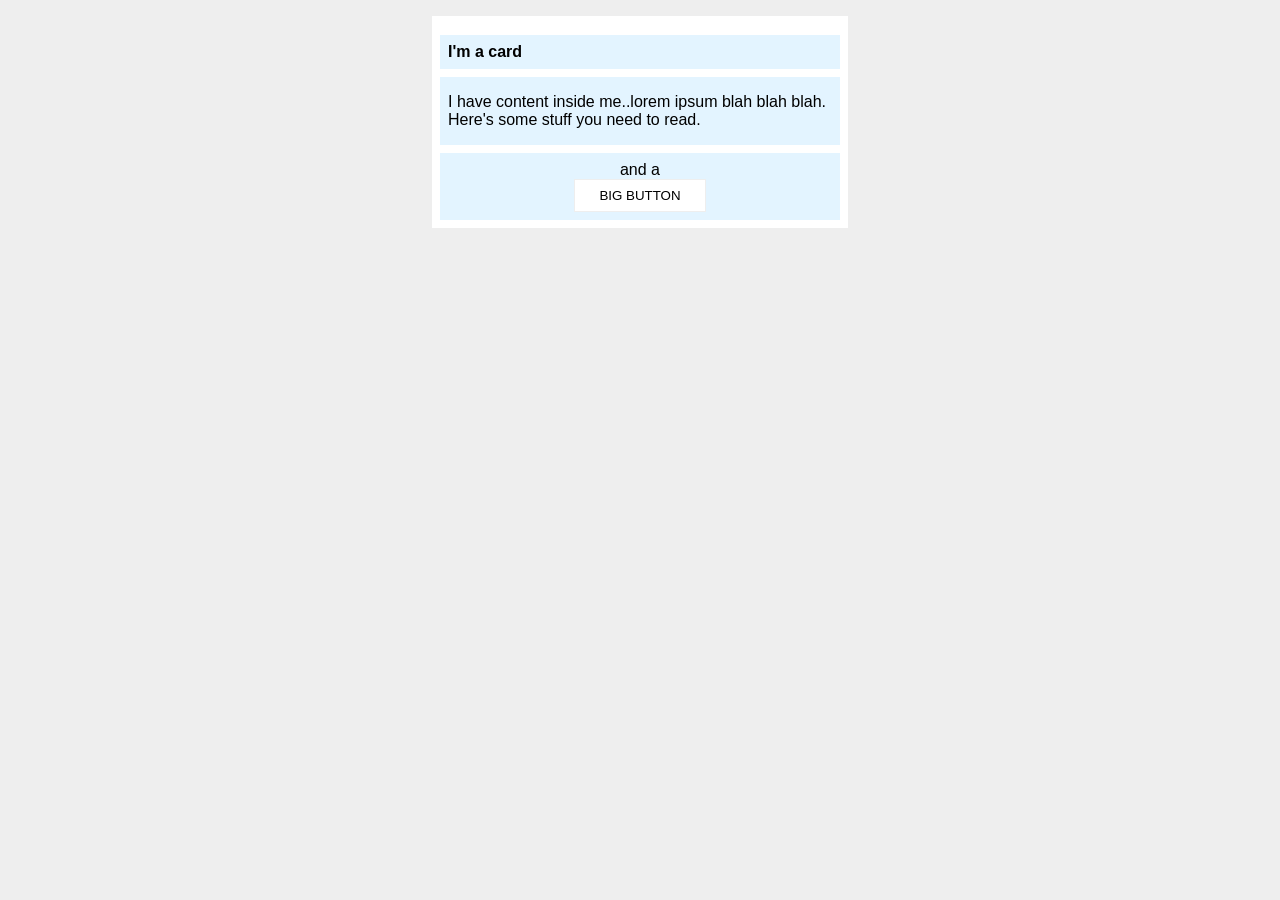
<file: foundations/block-and-inline/02-margin-and-padding-2/index.html>
<!DOCTYPE html>
<html lang="en">
  <head>
    <meta charset="UTF-8">
    <meta http-equiv="X-UA-Compatible" content="IE=edge">
    <meta name="viewport" content="width=device-width, initial-scale=1.0">
    <title>Margin and Padding exercise 2</title>
    <link rel="stylesheet" href="style2.css">
  </head>
  <body>
    <div class="card">
      <h1 class="title">I'm a card</h1>
      <div class="content">I have content inside me..lorem ipsum blah blah blah. Here's some stuff you need to read.</div>
      <div class="button-container">and a <button>BIG BUTTON</button></div>
    </div>
  </body>
</html>
</file>
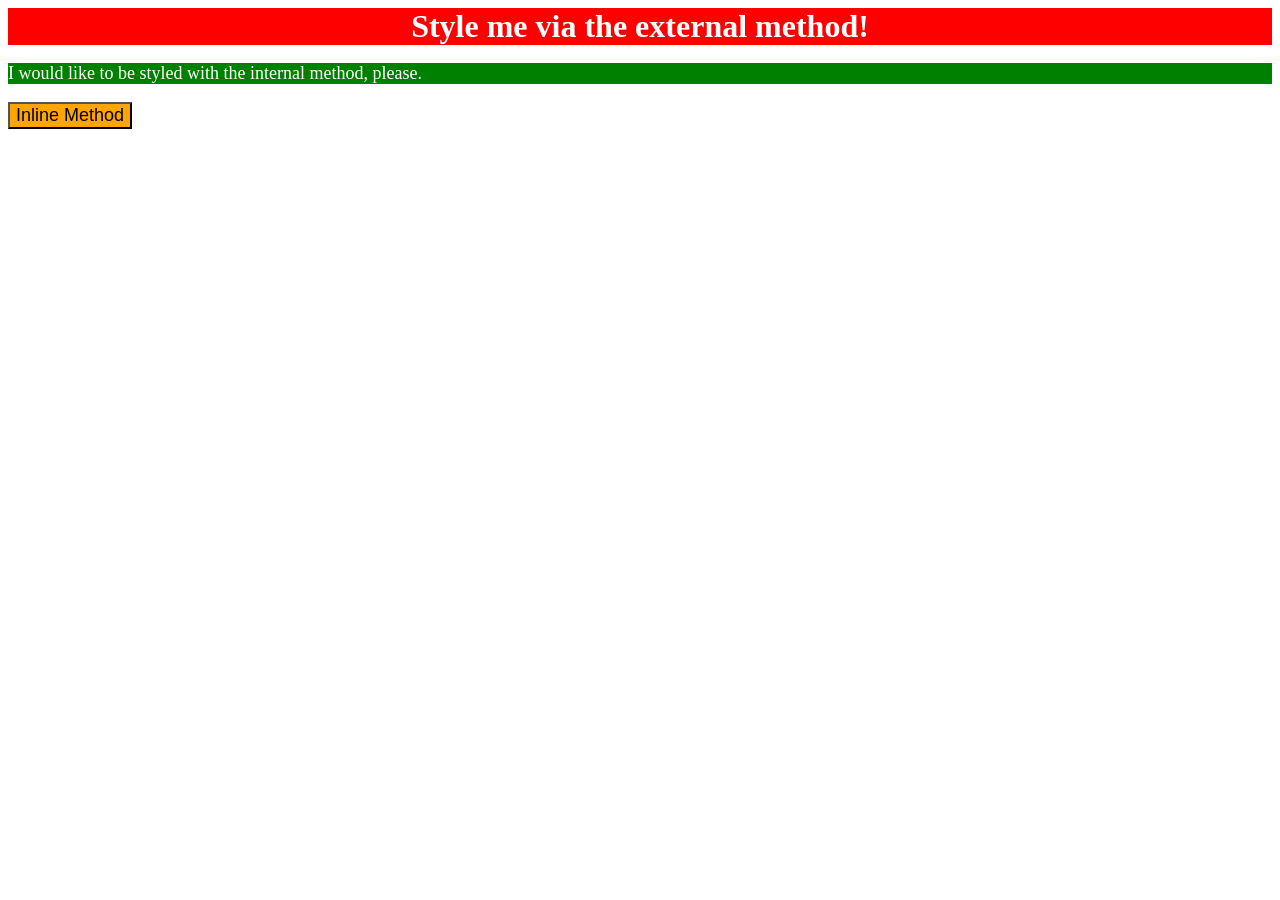
<file: foundations/intro-to-css/01-css-methods/index.html>
<!DOCTYPE html>
<html lang="en">
  <head>
    <link rel="stylesheet" href="styles.css">
    <style>
      p {
        background-color: green;
        color: white;
        font-size: 18px;
      }
    </style>
    <meta charset="UTF-8">
    <meta http-equiv="X-UA-Compatible" content="IE=edge">
    <meta name="viewport" content="width=device-width, initial-scale=1.0">
    <title>Methods for Adding CSS</title>

  </head>
  <body>
    <div>Style me via the external method!</div>
    <p>I would like to be styled with the internal method, please.</p>
    <button style="background-color: orange; font-size: 18px;">Inline Method</button>
  </body>
</html>
</file>
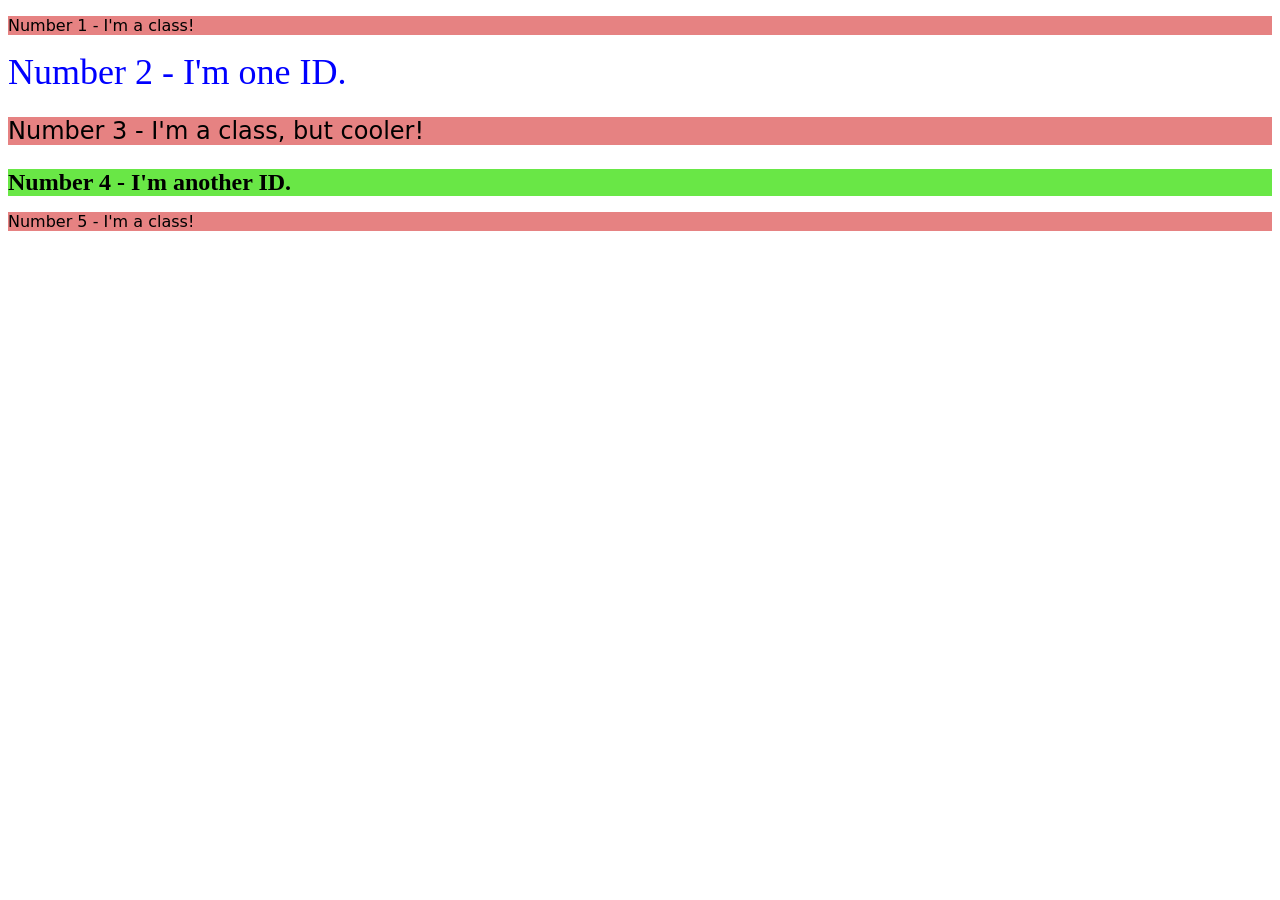
<file: foundations/intro-to-css/02-class-id-selectors/index.html>
<!DOCTYPE html>
<html lang="en">
  <head>
    <meta charset="UTF-8">
    <meta http-equiv="X-UA-Compatible" content="IE=edge">
    <meta name="viewport" content="width=device-width, initial-scale=1.0">
    <title>Class and ID Selectors</title>
    <link rel="stylesheet" href="style.css">
  </head>
  <body>
    <p class="odd-class">Number 1 - I'm a class!</p>
    <div id="second">Number 2 - I'm one ID.</div>
    <p class="odd-class third-class">Number 3 - I'm a class, but cooler!</p>
    <div id="fourth">Number 4 - I'm another ID.</div>
    <p class="odd-class">Number 5 - I'm a class!</p>
  </body>
</html>
</file>
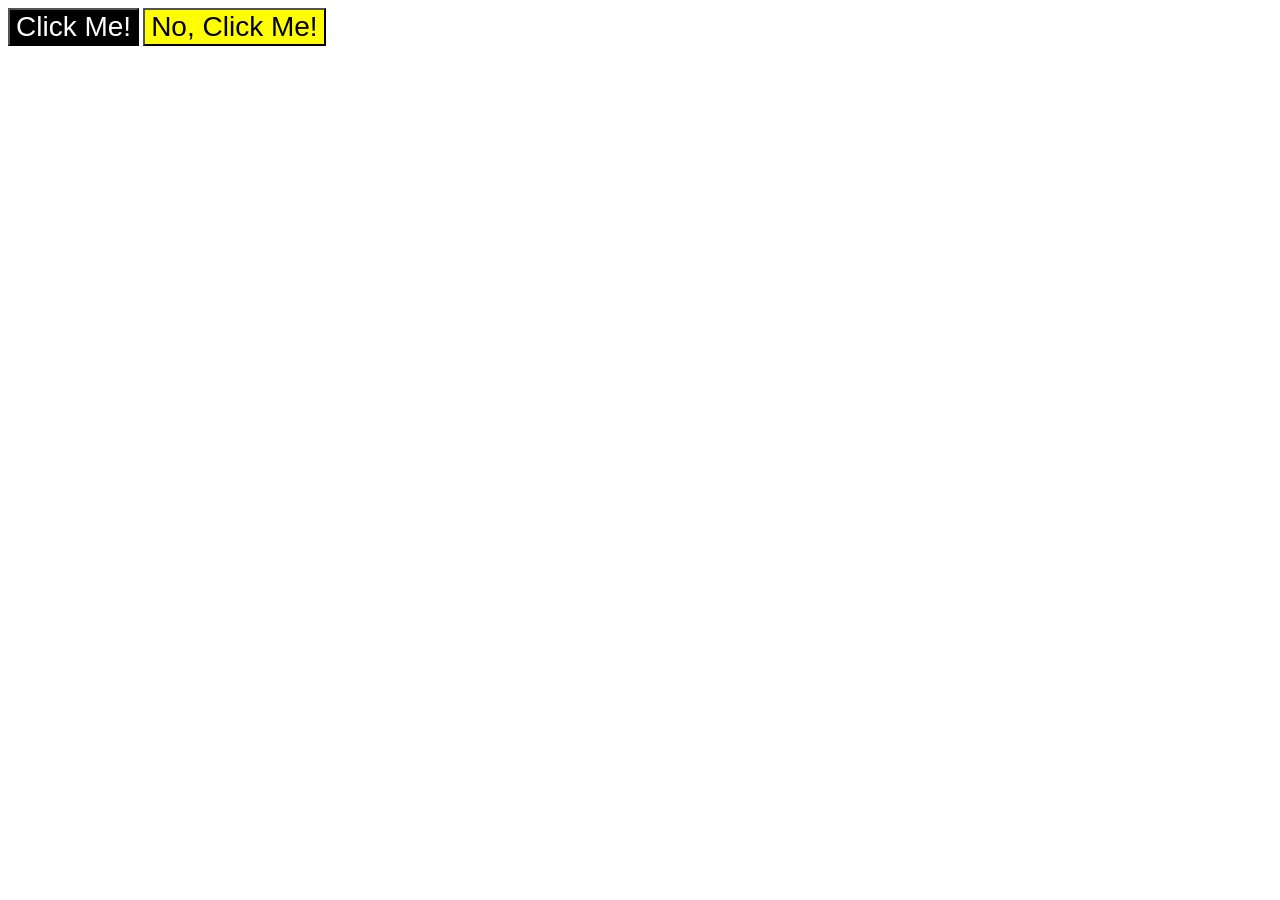
<file: foundations/intro-to-css/03-grouping-selectors/index.html>
<!DOCTYPE html>
<html lang="en">
  <head>
    <meta charset="UTF-8">
    <meta http-equiv="X-UA-Compatible" content="IE=edge">
    <meta name="viewport" content="width=device-width, initial-scale=1.0">
    <title>Grouping Selectors</title>
    <link rel="stylesheet" href="style.css">
  </head>
  <body>
    <button class="elements" id="first">Click Me!</button>
    <button class="elements" id="second">No, Click Me!</button>
  </body>
</html>
</file>
<file: foundations/block-and-inline/02-margin-and-padding-2/style2.css>
body {
  background: #eee;
  font-family: sans-serif;
}


.card {
    width: 400px;
    background: #fff;
    margin: 16px auto;
    padding: 8px;
}

.title {
    background: #e3f4ff;
    margin-bottom: 8px;
    font-size: 16px;
    padding: 8px;
}

.content {
    background: #e3f4ff;
    margin-bottom: 8px;
    padding: 16px 8px;
}

.button-container {
    text-align: center;
    padding: 8px;
    background: #e3f4ff;
}

button {
    display: block;
    margin: 0 auto;
    padding: 8px 24px;
    background: white;
    border: 1px solid #eee;
}
</file>
<file: foundations/intro-to-css/01-css-methods/styles.css>
/* Styles.css */

div{
    color:white;
    background-color: red;
    font-size: 32px;
    text-align: center;
    font-weight: bold;
    
}
</file>
<file: foundations/intro-to-css/02-class-id-selectors/style.css>
/* Add CSS Styling */

.odd-class {
    background-color: rgb(230, 130, 130);
    font-family: Verdana, "Dejavu Sans", sans-serif;
}

#second {
    color: rgb(0,0,255);
    font-size: 36px;
}

.odd-class.third-class{
    font-size: 24px;
}

#fourth {
    background-color: rgb(105, 231, 70);
    font-size: 24px;
    font-weight: bold;
}
</file>
<file: foundations/intro-to-css/03-grouping-selectors/style.css>
/* Add CSS Styling */

.elements#first {
    background-color: black;
    color: white;
}
.elements#second {
    background-color: yellow;
}

.elements {
    font-size: 28px;
    font-family: Helvetica, "Times New Roman", sans-serif;
}
</file>
